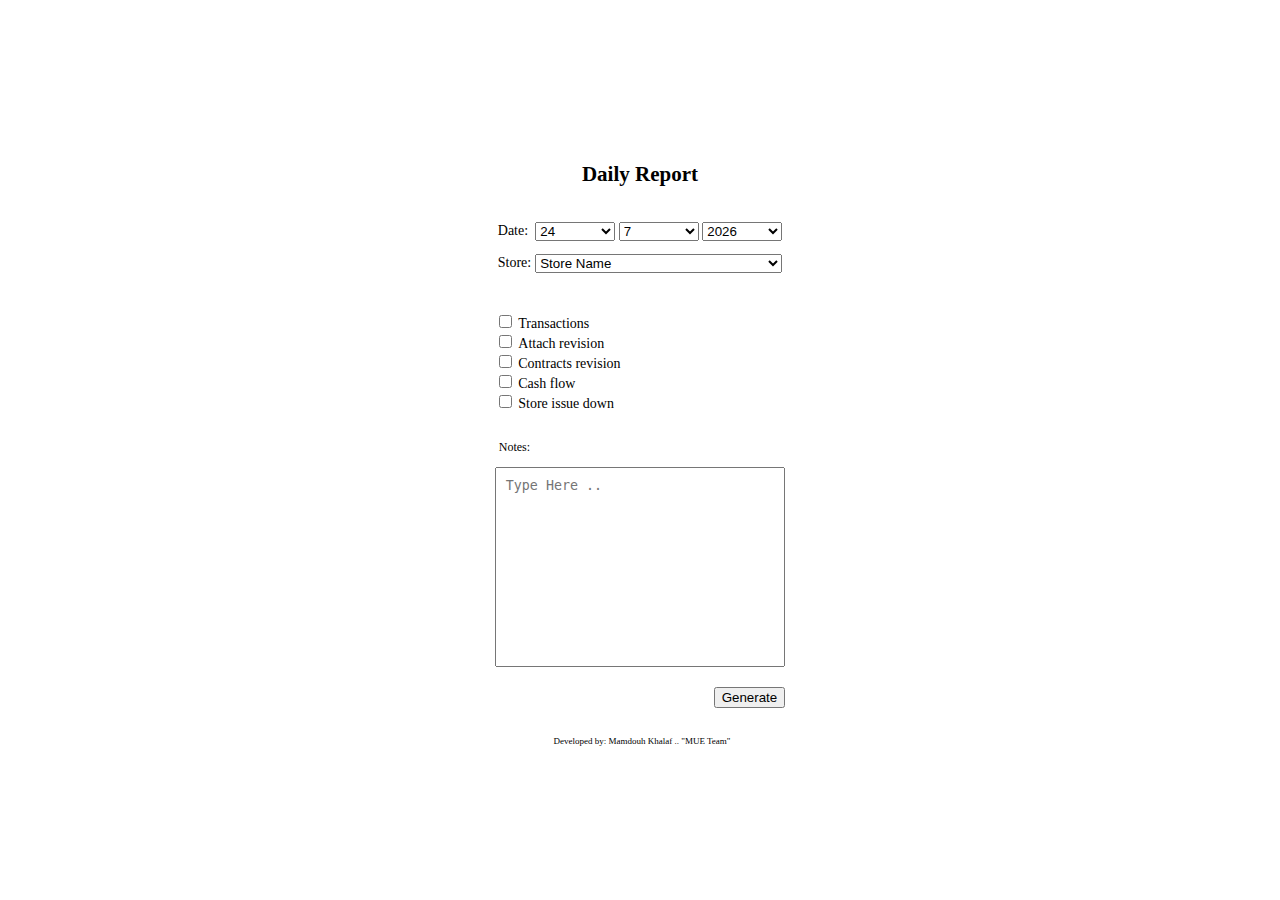
<file: index.html>
<!DOCTYPE html>
<html lang="en">
  <head>
    <meta
      name="viewport"
      content="width=device-width,initial-scale=1,maximum-scale=1,user-scalable=no"
    />
    <meta http-equiv="Content-Type" content="text/html;charset=UTF-8" />
    <meta name="mobile-web-app-capable" content="yes" />
    <meta name="apple-mobile-web-app-capable" content="yes" />
    <meta
      name="apple-mobile-web-app-status-bar-style"
      content="black-translucent"
    />
    <title>Daily Report</title>
    <link rel="icon" href="icon512.png" />
    <link rel="apple-touch-icon" href="icon512.png" />
    <link rel="stylesheet" href="style.css" />
    <link rel="manifest" href="manifest.json" />
  </head>
  <body onload="GetDate()">
    <form>
      <h2>Daily Report</h2>
      <table>
        <tr>
          <td><label>Date:</label></td>
          <td>
            <select id="day">
              <option value="" selected disabled hidden>Day</option>
              <option value="1">1</option>
              <option value="2">2</option>
              <option value="3">3</option>
              <option value="4">4</option>
              <option value="5">5</option>
              <option value="6">6</option>
              <option value="7">7</option>
              <option value="8">8</option>
              <option value="9">9</option>
              <option value="10">10</option>
              <option value="11">11</option>
              <option value="12">12</option>
              <option value="13">13</option>
              <option value="14">14</option>
              <option value="15">15</option>
              <option value="16">16</option>
              <option value="17">17</option>
              <option value="18">18</option>
              <option value="19">19</option>
              <option value="20">20</option>
              <option value="21">21</option>
              <option value="22">22</option>
              <option value="23">23</option>
              <option value="24">24</option>
              <option value="25">25</option>
              <option value="26">26</option>
              <option value="27">27</option>
              <option value="28">28</option>
              <option value="29">29</option>
              <option value="30">30</option>
              <option value="31">31</option>
            </select>
            <select id="month" onchange="DaysFix()">
              <option value="" selected disabled hidden>Month</option>
              <option value="1">1</option>
              <option value="2">2</option>
              <option value="3">3</option>
              <option value="4">4</option>
              <option value="5">5</option>
              <option value="6">6</option>
              <option value="7">7</option>
              <option value="8">8</option>
              <option value="9">9</option>
              <option value="10">10</option>
              <option value="11">11</option>
              <option value="12">12</option>
            </select>
            <select id="year" onchange="DaysFix()">
              <option value="" selected disabled hidden>Year</option>
              <option value="2022">2022</option>
              <option value="2023">2023</option>
              <option value="2024">2024</option>
              <option value="2025">2025</option>
              <option value="2026">2026</option>
              <option value="2027">2027</option>
              <option value="2028">2028</option>
              <option value="2029">2029</option>
              <option value="2030">2030</option>
            </select>
          </td>
        </tr>
        <tr>
          <td><label>Store:</label></td>
          <td>
            <select id="store">
              <option value="" selected disabled hidden>Store Name</option>
              <option value="شرق النيل">شرق النيل</option>
              <option value="نادى التجديف">نادى التجديف</option>
              <option value="بيت الرحمه">بيت الرحمه</option>
              <option value="الشهيد">الشهيد</option>
              <option value="اخميم">اخميم</option>
              <option value="المنشاه">المنشاه</option>
              <option value="جرجا - المصريه جروب">جرجا - المصريه جروب</option>
              <option value="جرجا - فيوتشر">جرجا - فيوتشر</option>
              <option value="البلينا - فيوتشر">البلينا - فيوتشر</option>
              <option value="البلينا - تليكوم">البلينا - تليكوم</option>
              <option value="دار السلام">دار السلام</option>
              <option value="طهطا - المصريه جروب">طهطا - المصريه جروب</option>
              <option value="طهطا - فيوتشر">طهطا - فيوتشر</option>
              <option value="المراغه - المصريه جروب">
                المراغه - المصريه جروب
              </option>
              <option value="المراغه - فيوتشر">المراغه - فيوتشر</option>
              <option value="طما - فيوتشر">طما - فيوتشر</option>
              <option value="طما - كافريج">طما - كافريج</option>
              <option value="مجمع المحاكم">مجمع المحاكم</option>
              <option value="شارع 15">شارع 15</option>
              <option value="المخبز الآلي">المخبز الآلي</option>
              <option value="جهينه">جهينه</option>
              <option value="برديس">برديس</option>
            </select>
          </td>
        </tr>
      </table>
      <br />
      <br />
      <input type="checkbox" id="trx" />
      <label> Transactions</label><br />
      <input type="checkbox" id="attach" />
      <label> Attach revision</label><br />
      <input type="checkbox" id="contracts" />
      <label> Contracts revision</label><br />
      <input type="checkbox" id="cash" />
      <label> Cash flow</label><br />
      <input type="checkbox" id="down" />
      <label> Store issue down</label>
      <br />
      <br />
      <p>Notes:</p>
      <textarea id="notes" placeholder="Type Here .."></textarea>
      <br />
      <br />
      <button type="button" onclick="Send()">Generate</button>
      <br />
      <br />
    </form>
    <script>
      function GetDate() {
        document.getElementById("day").value = new Date().getDate();
        document.getElementById("month").value = new Date().getMonth() + 1;
        document.getElementById("year").value = new Date().getFullYear();
        DaysFix();
      }
      function DaysFix() {
        var daysinmonth = new Date(
          document.getElementById("year").value,
          document.getElementById("month").value,
          0
        ).getDate();
        if (daysinmonth < 31 && document.getElementById("day").value == 31) {
          document.getElementById("day").selectedIndex = "30";
        }
        if (daysinmonth < 30 && document.getElementById("day").value == 30) {
          document.getElementById("day").selectedIndex = "29";
        }
        if (daysinmonth < 29 && document.getElementById("day").value == 29) {
          document.getElementById("day").selectedIndex = "28";
        }
        if (daysinmonth < 31 && document.getElementById("day").length == "32") {
          const list = document.getElementById("day");
          list.removeChild(list.lastElementChild);
        }
        if (daysinmonth < 30 && document.getElementById("day").length == "31") {
          const list = document.getElementById("day");
          list.removeChild(list.lastElementChild);
        }
        if (daysinmonth < 29 && document.getElementById("day").length == "30") {
          const list = document.getElementById("day");
          list.removeChild(list.lastElementChild);
        }
        if (
          daysinmonth == 31 &&
          document.getElementById("day").length == "31"
        ) {
          document.getElementById("day").options.add(new Option("31", "31"));
        }
        if (
          daysinmonth == 31 &&
          document.getElementById("day").length == "30"
        ) {
          document.getElementById("day").options.add(new Option("30", "30"));
          document.getElementById("day").options.add(new Option("31", "31"));
        }
        if (
          daysinmonth == 31 &&
          document.getElementById("day").length == "29"
        ) {
          document.getElementById("day").options.add(new Option("29", "29"));
          document.getElementById("day").options.add(new Option("30", "30"));
          document.getElementById("day").options.add(new Option("31", "31"));
        }
        if (
          daysinmonth == 30 &&
          document.getElementById("day").length == "30"
        ) {
          document.getElementById("day").options.add(new Option("30", "30"));
        }
        if (
          daysinmonth == 30 &&
          document.getElementById("day").length == "29"
        ) {
          document.getElementById("day").options.add(new Option("29", "29"));
          document.getElementById("day").options.add(new Option("30", "30"));
        }
        if (
          daysinmonth == 29 &&
          document.getElementById("day").length == "29"
        ) {
          document.getElementById("day").options.add(new Option("29", "29"));
        }
      }
      function Send() {
        if (document.getElementById("store").value == "") {
          document.getElementById("store").focus();
          return false;
        } else {
          var date =
            document.getElementById("day").value +
            "/" +
            document.getElementById("month").value +
            "/" +
            document.getElementById("year").value;
          var store = document.getElementById("store").value;
          if (document.getElementById("trx").checked) {
            var trx = "Transactions: Done";
          } else {
            var trx = "Transactions: Not Done";
          }
          if (document.getElementById("attach").checked) {
            var attach = "Attach revision: Done";
          } else {
            var attach = "Attach revision: Not Done";
          }
          if (document.getElementById("contracts").checked) {
            var contracts = "Contracts revision: Done";
          } else {
            var contracts = "Contracts revision: Not Done";
          }
          if (document.getElementById("cash").checked) {
            var cash = "Cash flow: Done";
          } else {
            var cash = "Cash flow: Not Done";
          }
          if (document.getElementById("down").checked) {
            var down = "Store issue down: Yes";
          } else {
            var down = "Store issue down: No";
          }
          if (document.getElementById("notes").value == "") {
            var notes = "";
          } else {
            var notes =
              window.encodeURIComponent(
                document.getElementById("notes").value
              ) + "%0A%0A";
          }
          var subject = "D.R." + " || " + date + " || " + store;
          window.open(
            "mailto:eslam.a.gomaa@te.eg?subject=" +
              subject +
              "&body=Dear Eslam,%0A%0AKindly find the Daily Report for " +
              store +
              " Store" +
              "%0A%0A" +
              trx +
              "%0A" +
              attach +
              "%0A" +
              contracts +
              "%0A" +
              cash +
              "%0A" +
              down +
              "%0A%0A" +
              notes +
              "%0AThanks."
          );
        }
      }
    </script>
    <footer>
      <p class="footer">Developed by: Mamdouh Khalaf .. "MUE Team"</p>
    </footer>
    <script src="main.js"></script>
  </body>
</html>
</file>
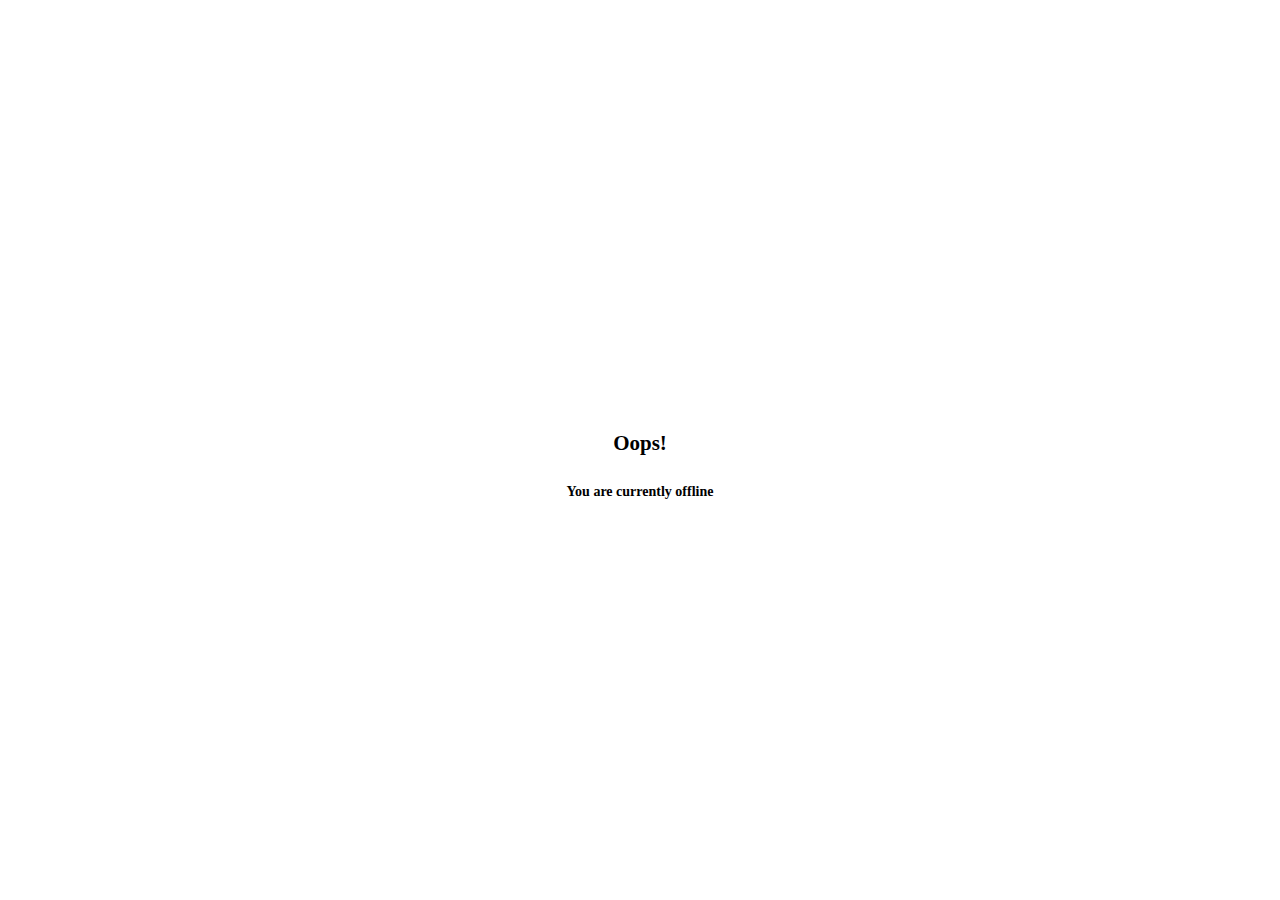
<file: offline.html>
<!DOCTYPE html>
<html lang="en">
  <head>
    <meta
      name="viewport"
      content="width=device-width,initial-scale=1,maximum-scale=1,user-scalable=no"
    />
    <meta http-equiv="Content-Type" content="text/html;charset=UTF-8" />
    <meta name="mobile-web-app-capable" content="yes" />
    <meta name="apple-mobile-web-app-capable" content="yes" />
    <meta
      name="apple-mobile-web-app-status-bar-style"
      content="black-translucent"
    />
    <title>Daily Report</title>
    <link rel="icon" href="icon512.png" />
    <link rel="apple-touch-icon" href="icon512.png" />
    <link rel="stylesheet" href="style.css" />
    <link rel="manifest" href="manifest.json" />
  </head>
  <body>
    <div style="text-align: center">
      <div style="display: inline-block; min-width: 300px; text-align: center">
        <br />
        <br />
        <br />
        <div>
          <br />
          <br />
          <h2>Oops!</h2>
          <h4>You are currently offline</h4>
          <br />
          <br />
        </div>
      </div>
      <br />
      <br />
    </div>
  </body>
</html>
</file>
<file: style.css>
:root {
  --bg: #fff;
  --color: #000;
}
@media (prefers-color-scheme: dark) {
  :root {
    --bg: #000;
    --color: #fff;
  }
}
html {
  display: flex;
  min-height: 100%;
}
body {
  margin: auto;
  min-width: max-content;
  padding: 20px;
  font-family: verdana;
  font-size: 14px;
  color: var(--color);
  background-color: var(--bg);
}
h2 {
  text-align: center;
  padding: 0px 0px 10px 0px;
}
p {
  font-size: 12px;
  padding: 0px 0px 0px 4px;
}
label {
  display: inline-block;
}
table {
  width: -webkit-fill-available;
  width: -moz-available;
}
td {
  height: 28px;
}
button {
  float: right;
}
select:focus {
  outline-style: auto;
}
textarea {
  resize: none;
  width: -webkit-fill-available;
  width: -moz-available;
  height: 200px;
  padding: 10px;
  box-sizing: border-box;
  font-family: monospace;
}
#store {
  width: -webkit-fill-available;
  width: -moz-available;
}
#day,
#month,
#year {
  width: 80px;
}
.footer {
  text-align: center;
  font-size: 9px;
  padding-top: 8px;
}
</file>
